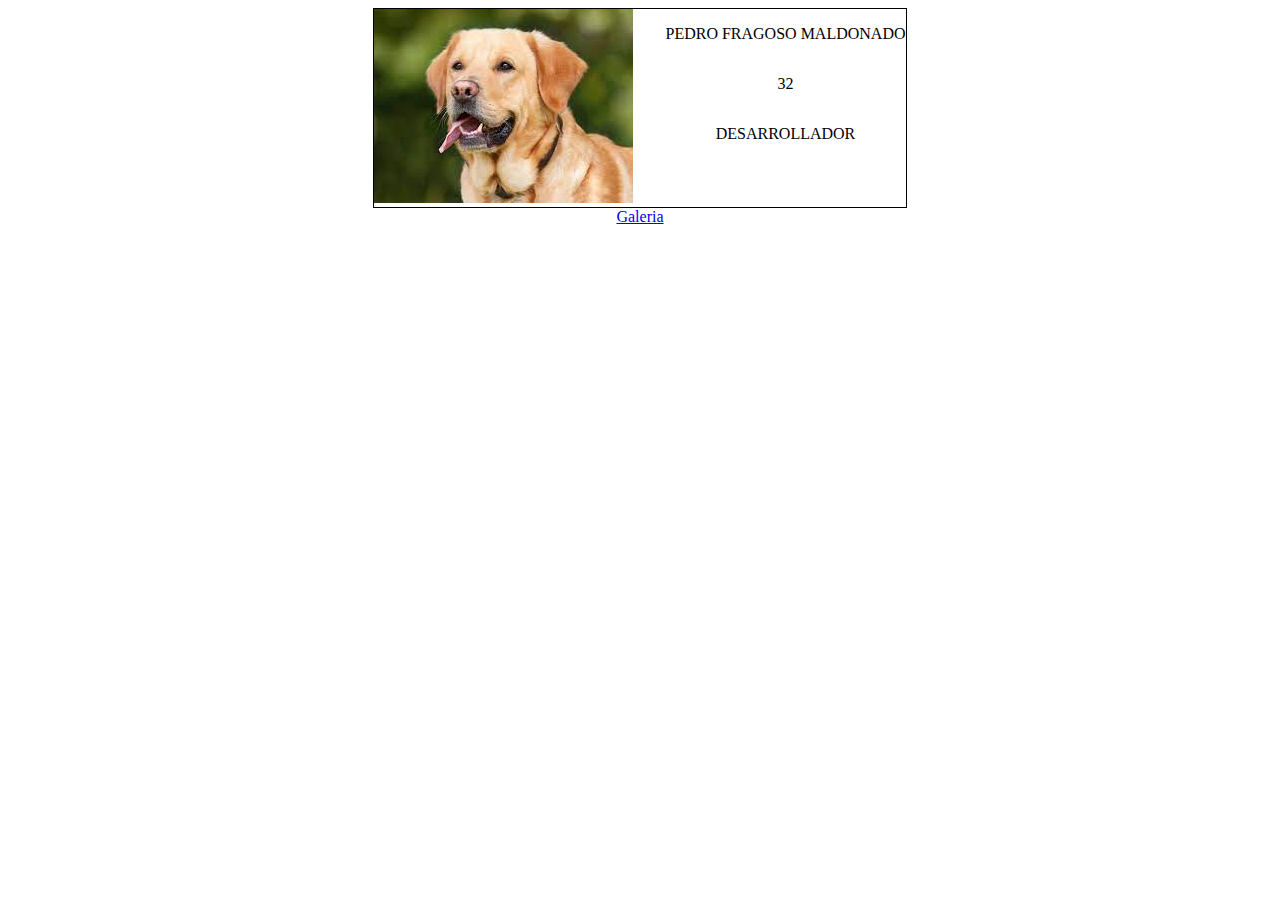
<file: index.html>
<!DOCTYPE html>
<html lang="en">
  <head>
    <meta charset="UTF-8">
    <meta name="viewport" content="width=device-width, initial-scale=1.0">
    <title>Introducción al DOM</title>
    <script src="main.js" defer></script>
    <link rel="stylesheet" href="main.css">
  </head>
  <body>
    <section class="card">
      <div class="photo">
        <img id="imagen" src="[data-uri]" alt="foto">
      </div>
      <div class="info">
        <div>
          <p class="datos">PEDRO FRAGOSO MALDONADO</p>
          <p class="datos">32</p>
          <p class="datos">DESARROLLADOR</p>
        </div>
      </div>
    </section>

    <a href="galeria.html" rel="noopener noreferrer">Galeria</a>
  </body>
</html>
</file>
<file: main.css>
/* Selector id # */
/* Selector clase . */
/* Selector tag nombre etiqueta */

body {
  display: flex;
  flex-direction: column;
  align-items: center;
}

.card {
  display: flex;
  border: 1px solid black;
}

.photo img {
  width: 100%;
}

.info div {
  display: flex;
  flex-direction: column;
  padding-left: 32px;
  align-items: center;
}

.galeria {
  display: grid;
  grid-template: repeat(3, 1fr)/repeat(4,1fr);
  width: 600px;
  height: 800px;
  border: 1px solid black;
}

.galeria .image img {
  width: 100%;
  height: 100%;
}

.parrafo_replacement:hover {
  cursor: pointer;
}
</file>
